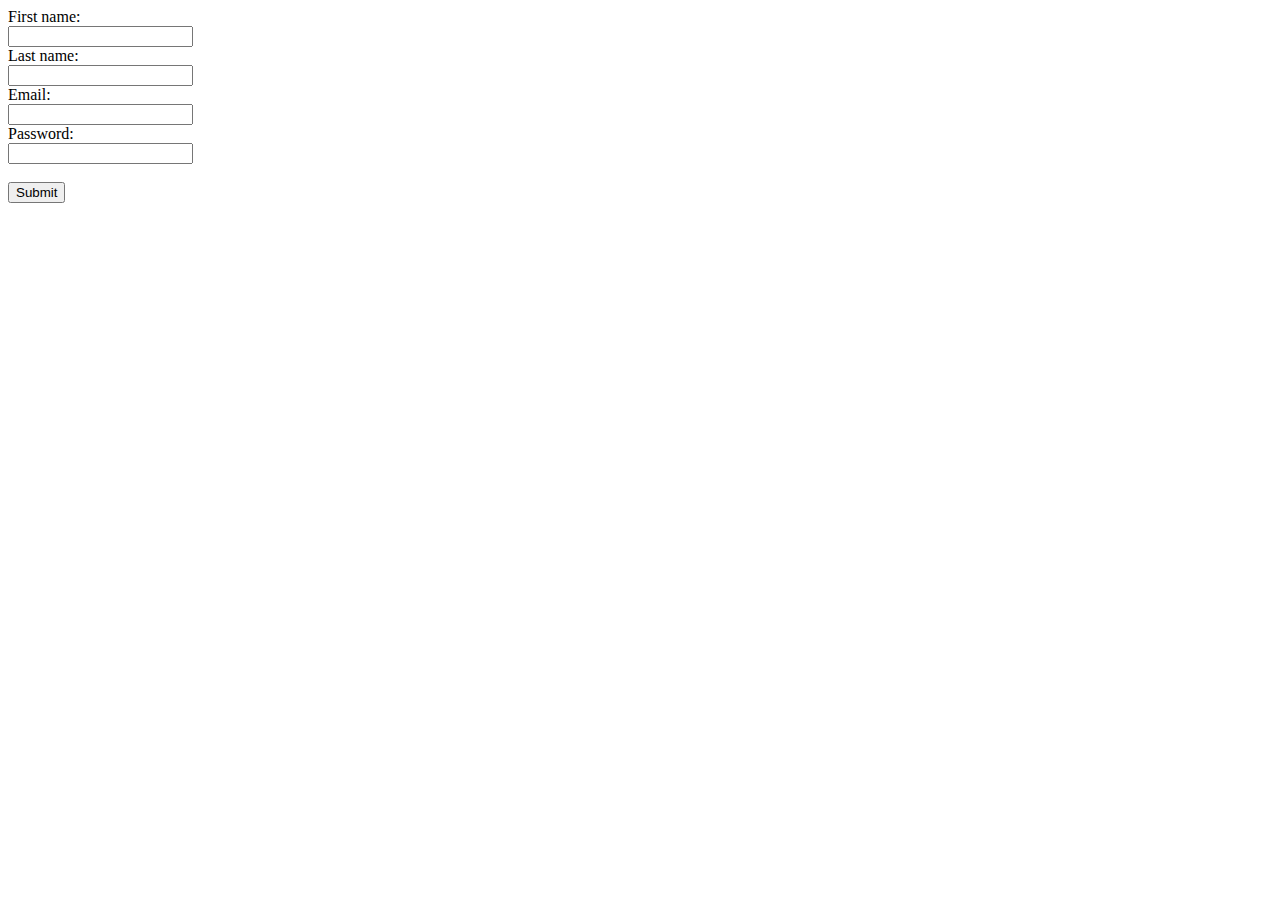
<file: week-4/index.html>
<!DOCTYPE html>
<html>
<title> Password Checker </title>		
<body>
	<form id="myform" action="POST">
First name:<br>
<input type="text" name="firstname">
<br>Last name:<br>
<input type="text" name="lastname">
<br>Email:<br>
<input type="text" name="email">
<br>Password:<br>
<input type="text" name="password">
    <br><br>
<input type="submit" value="Submit">
	</form>
        <div id="info">
        </div>
	</body>
</html>
</file>
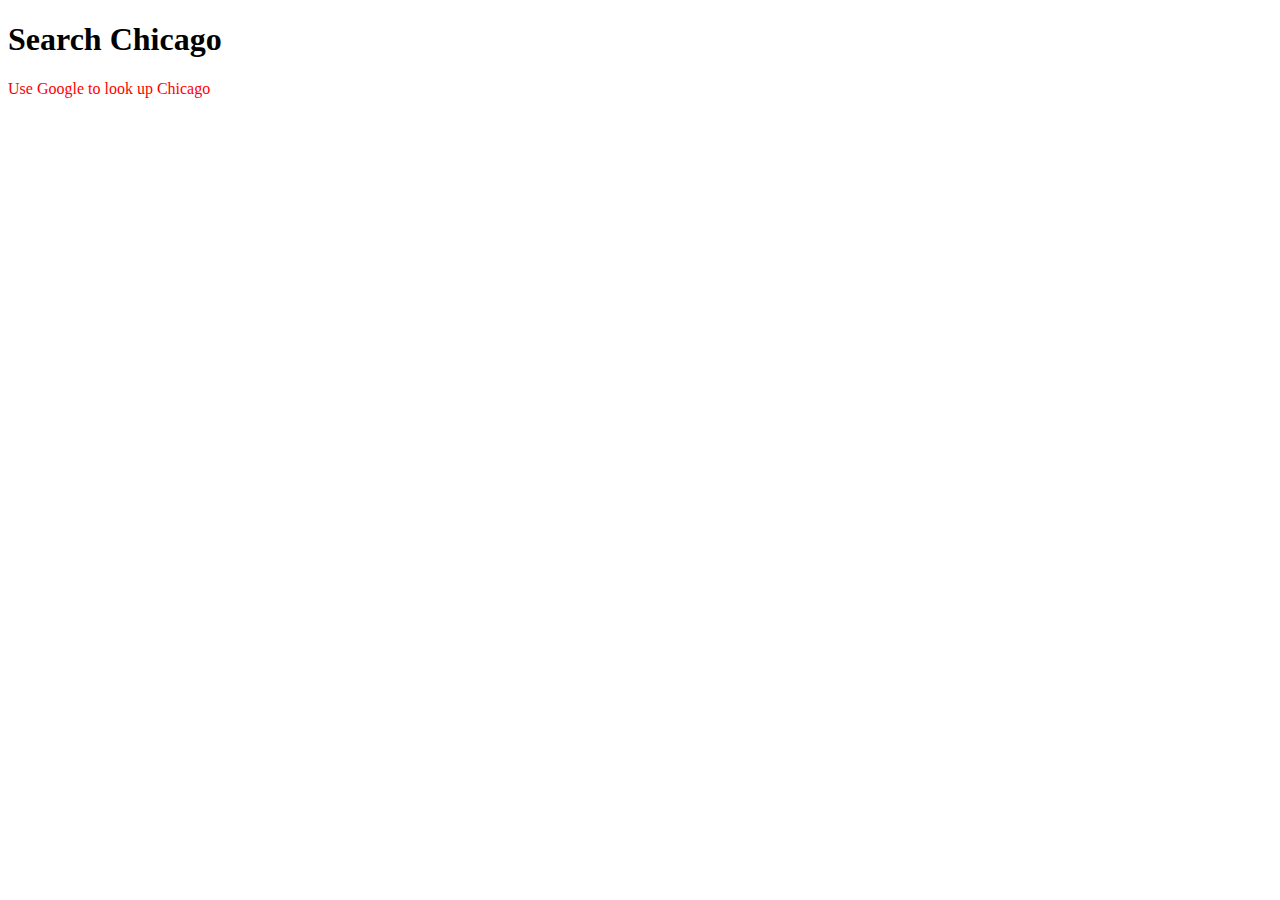
<file: week-2/html-css-practice/index.html>
<!DOCTYPE html>
<html>
<head>
	<title> The Windy City</title>	
	<link rel="stylesheet" type="text/css" href="style.css">
</head>

	<body>
<div id="container"></div>
<p>   
	<h1>Search Chicago</h1>
<a href="http://www.google.com">Use Google to look up Chicago</a>
</p>
	</body>
	</html>
</file>
<file: week-2/html-css-practice/style.css>
.container p {
	font-family: sans-serif;
}
.container {
	background-color: gray;
	width: 50%;
	height: 100px auto;
}
a {
	color: red;
	text-decoration: none;
}
a:hover{
color: green;
}
</file>
